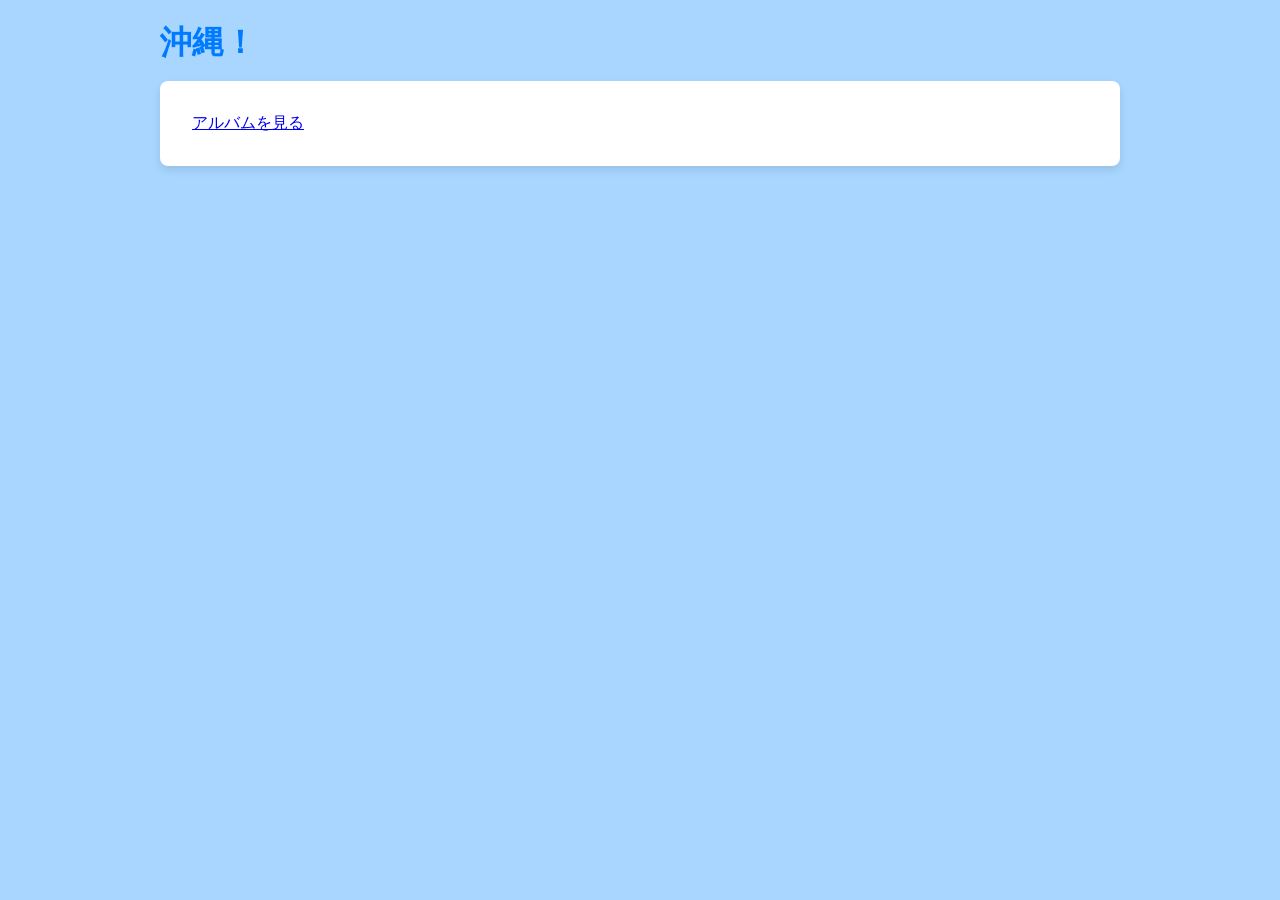
<file: index.html>
<!DOCTYPE html>
<html lang="ja">
<head>
    <meta charset="UTF-8">
    <title>沖縄フォトアルバム - 表紙</title>
    <link rel="stylesheet" href="style.css">
</head>
<body>

    <header>
        <!-- ここにサイトのタイトルなどを入れる -->
         <h1>沖縄！</h1>
    </header>

    <main>
        <!-- ここにメインとなるコンテンツを入れる -->
         <a href="album.html">アルバムを見る</a>
    </main>

</body>
</html>
</file>
<file: style.css>
/* ===== 全体の設定 ===== */
body {
    background-color: #a8d6ff; /* AliceBlueという名前の、ごく薄い水色 */
    color: #07a114;            /* 真っ黒ではない、少し柔らかい黒色 */
     width: 90%;                /* 画面幅の90%をコンテンツ領域として使う */
    max-width: 960px;          /* ただし、最大でも幅は960pxまでにする */
    margin: 0 auto;            /* 上下の余白は0、左右の余白は自動調整（→結果的に中央寄せになる） */ 
}
/* ===== タイトルの設定 ===== */
h1 {
    color: #007bff; /* Bootstrapという有名なデザインツールで使われる美しい青色 */
}
/* ===== メインコンテンツの画像設定 ===== */
main img {
    max-width: 100%;   /* 画像の最大幅を、親要素（今回はmain）の100%までに制限する */
    display: block;    /* 画像を「ブロック要素」に変える魔法 */
    margin: 0 auto;    /* ブロック要素になったので、margin: auto; で中央寄せが効く */
}
/* ===== レイアウトの微調整：余白 ===== */
h1 {
    margin-bottom: 16px; /* h1の下に16pxの余白（マージン）を追加 */
}

h2 {
    margin-top: 32px;    /* h2の上に32pxの少し大きめな余白を追加 */
}

p {
    line-height: 1.8;    /* 行と行の間の高さを1.8倍にする（文字が読みやすくなる）*/
}


/* ===== メインコンテンツをカード風に ===== */
main {
    background-color: white; /* メインコンテンツの背景を白にする */
    padding: 32px;           /* 内側に32pxの余白（パディング）を作る */
    border-radius: 8px;      /* 角を8px分だけ丸くして、柔らかい印象にする */
    box-shadow: 0 4px 8px rgba(0,0,0,0.1); /* ほんのりとした影を付けて立体感を出す */
}
/* ===== ギャラリーのレイアウト ===== */
.gallery {
    display: flex;      /* Flexboxを有効にする！ */
    flex-wrap: wrap;    /* 画面幅で折り返すようにする */
    gap: 16px;          /* 要素と要素の間に16pxの隙間を自動で空ける */
}

.gallery a {
    width: calc(33.333% - 12px); /* ざっくり3分割になるように幅を計算 */
}
</file>
